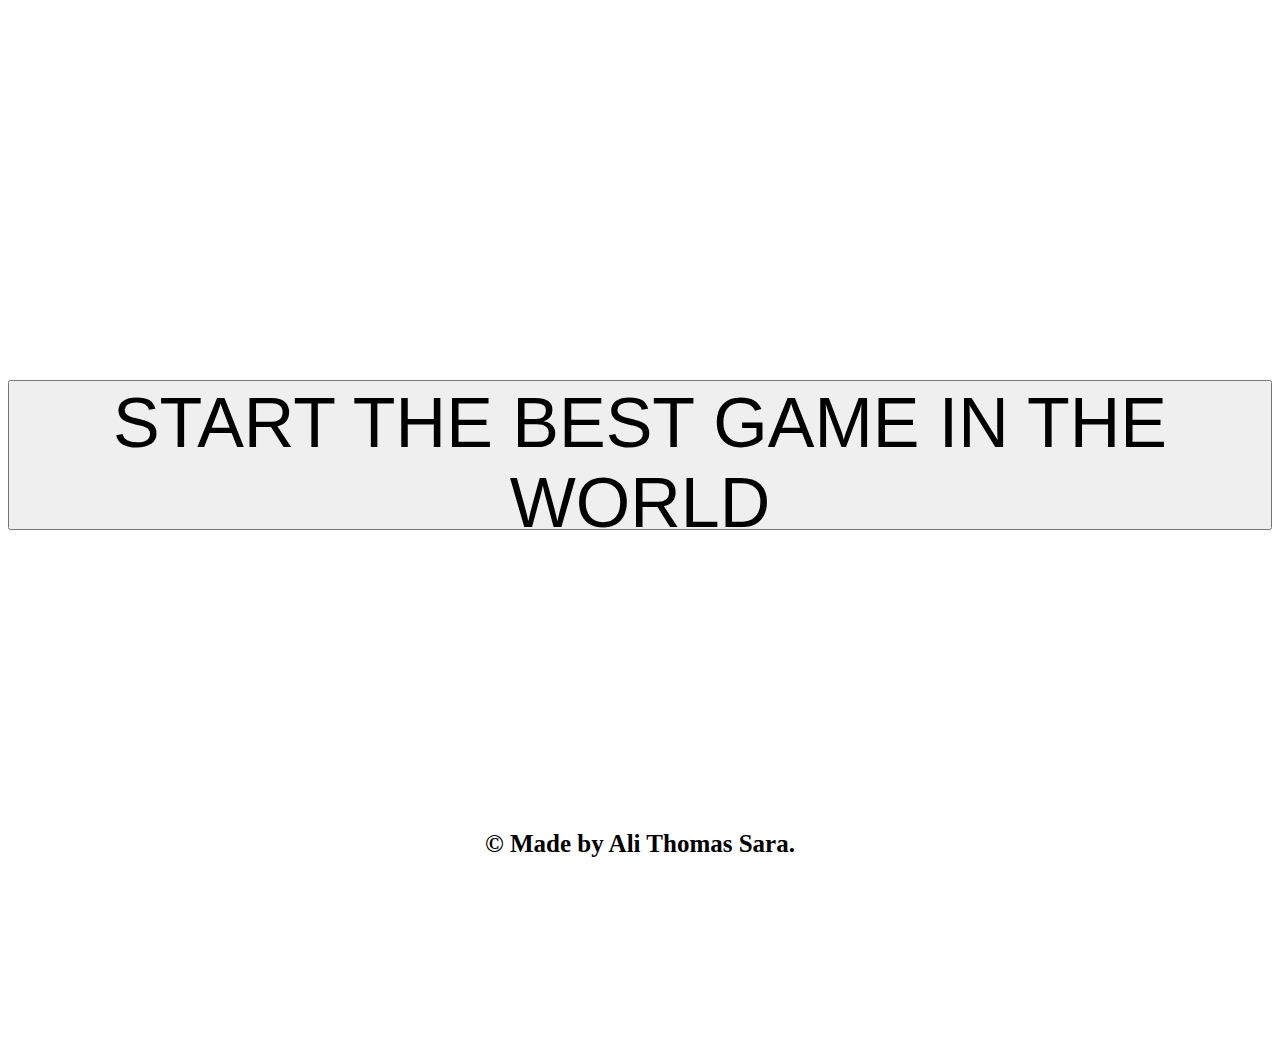
<file: BlackJackJs/acceuil.html>
<!DOCTYPE html>
<html lang="en">

<head>
  <meta charset="UTF-8">
  <meta http-equiv="X-UA-Compatible" content="IE=edge">
  <meta name="viewport" content="width=device-width, initial-scale=1.0">
  <link rel="stylesheet" href="">
  <title>Document</title>
</head>

<body>
  <section class="acceuil">
      <button onclick="window.location.href='index.html'">START THE BEST GAME IN THE WORLD</button>
  </section>
  <style>

    button {
      font-size: 70px;
      height: 150px;
      cursor: pointer;
    }

    section {
      width: 100%;
      margin-top: 380px;
      display: flex;
      justify-content: center;
      align-items: center;
    }

    button:hover {
      color: white;
    }

    button:hover {
      background-color: orchid;
      animation: 1s timer--blinking ease-in-out infinite;
    }

    @keyframes timer--blinking {
      0% {
        background-color: rgb(16, 145, 195);
      }

      50% {
        background-color: royalblue;
      }

      100% {
        background-color: rgb(18, 155, 120);
      }
    }

    footer {
      background-position: center;
      background-size: cover;
      height: 200px;
      width: 100%;
      user-select: none;
      margin-top: 300px;
    }

    footer h5 {
      color: black;
      text-align: left;
      font-size: 35px;
    }

    footer h6 {
      margin-top: 25px;
      text-align: center;
      font-size: 25px;
    }
  </style>
  <footer>
    <h6>&copy; Made by Ali Thomas Sara.</h6>
  </footer>
</body>

</html>
</file>
